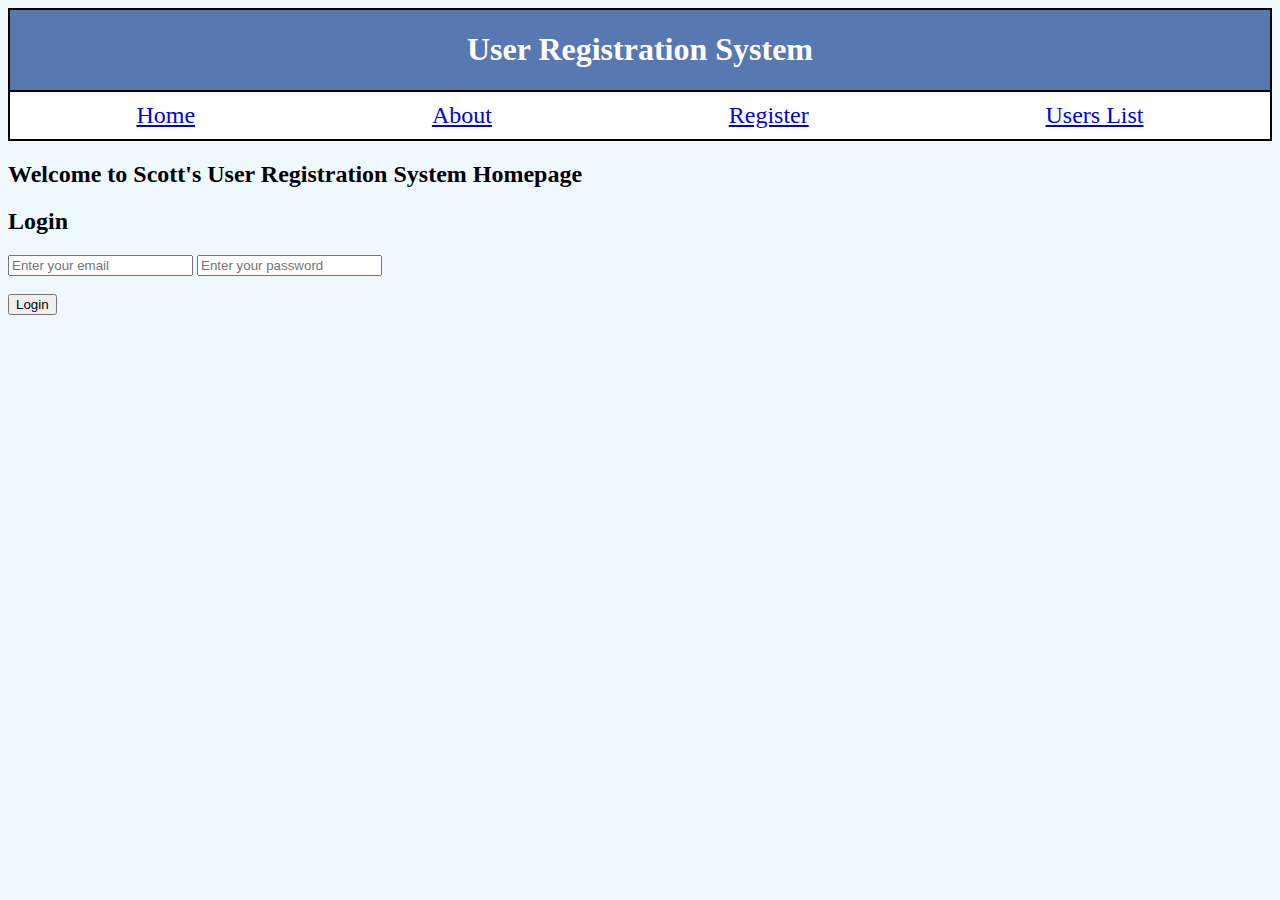
<file: index.html>
<!DOCTYPE html>
<html lang="en">
<head>
    <meta charset="UTF-8">
    <meta http-equiv="X-UA-Compatible" content="IE=edge">
    <meta name="viewport" content="width=device-width, initial-scale=1.0">
    <link rel="stylesheet"  href="styles/mystyle.css">
    <title>FSDI 105 S4</title>
</head>
<body>
  <header class="banner">
    <h1>User Registration System</h1>
  </header>

  <nav class="nav">
    <a class="nav-link active" aria-current="page" href="index.html">Home</a>
    <a class="nav-link" href="about.html">About</a>
    <a class="nav-link" href="register.html">Register</a>
    <a class="nav-link" href="users.html">Users List</a>
  </nav>

  <h2>Welcome to Scott's User Registration System Homepage</h2>

  <div>
    <h2>Login</h2>
    <div>
      <input type="email" placeholder="Enter your email" id="txtEmail">
      <input type="password" placeholder="Enter your password" id="txtPassword">
    </div>
    <br>
    <button id="btnLogin">Login</button>
  </div>



  <script src="https://code.jquery.com/jquery-3.6.3.min.js"></script>
  <script src="scripts/storeManager.js"></script>
  <script src="scripts/login.js"></script>
</body>
</html>
</file>
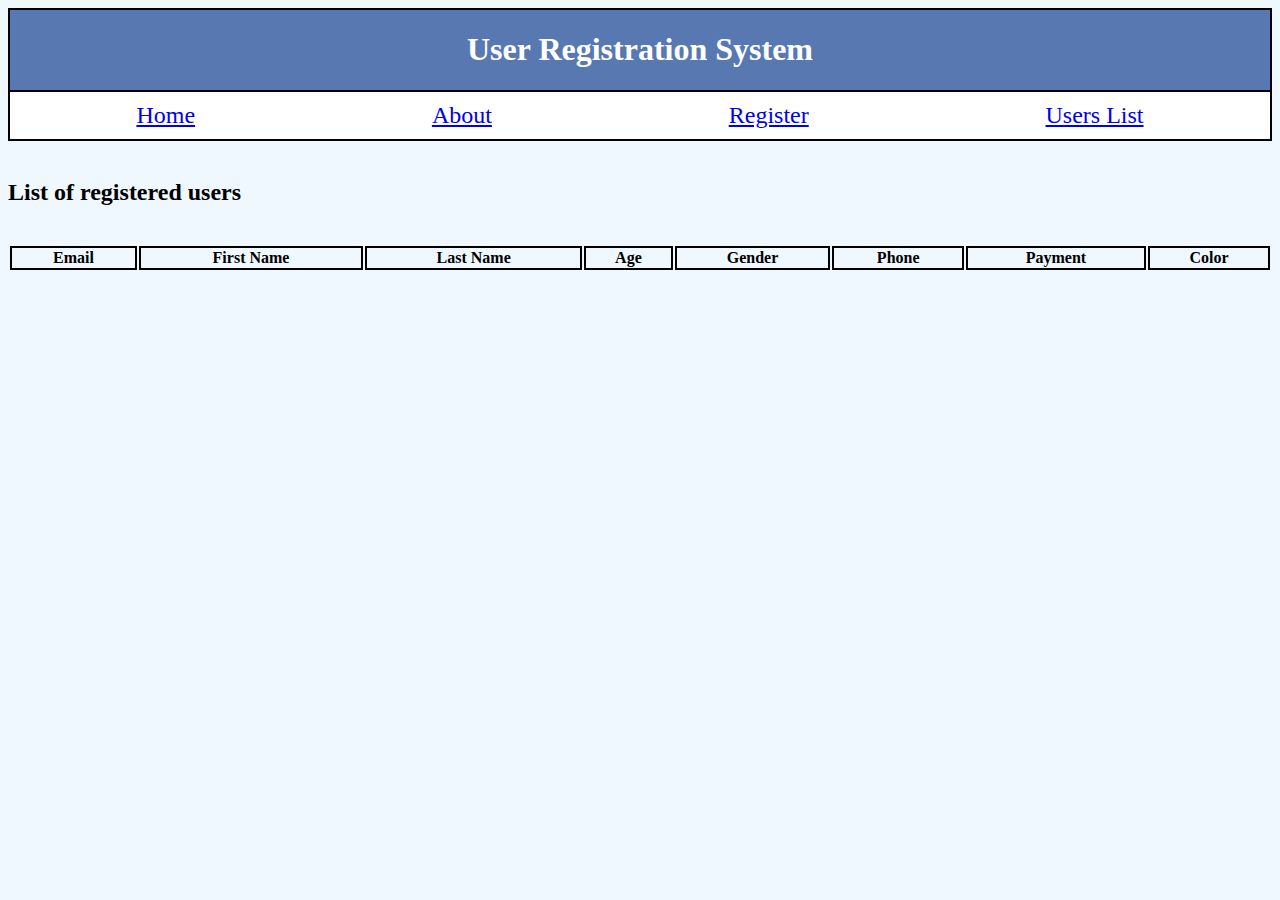
<file: users.html>
<!DOCTYPE html>
<html lang="en">
<head>
    <meta charset="UTF-8">
    <meta http-equiv="X-UA-Compatible" content="IE=edge">
    <meta name="viewport" content="width=device-width, initial-scale=1.0">
    <link rel="stylesheet"  href="styles/mystyle.css">
    <title>FSDI 105 S4</title>
</head>
<body>
    <header class="banner">
        <h1>User Registration System</h1>
    </header>

    <nav class="nav">
        <a class="nav-link active" aria-current="page" href="index.html">Home</a>
        <a class="nav-link" href="about.html">About</a>
        <a class="nav-link" href="register.html">Register</a>
        <a class="nav-link" href="users.html">Users List</a>
    </nav>

    <br>

    <h2>List of registered users</h2>

    <br>

    <table id="users">
        <thead>
            <th>Email</th>
            <th>First Name</th>
            <th>Last Name</th>
            <th>Age</th>
            <th>Gender</th>
            <th>Phone</th>
            <th>Payment</th>
            <th>Color</th>
        </thead>

        <tbody id="users-table">

        </tbody>
    </table>

    <script src="https://code.jquery.com/jquery-3.6.3.min.js"></script>
    <script src="scripts/storeManager.js"></script>
    <script src="scripts/users.js"></script>
</body>
</html>
</file>
<file: styles/mystyle.css>
body {
    background-color:aliceblue;
}

.banner{
    border: 2px solid black;
    text-align: center;
    background-color:rgb(87, 120, 177);
    color: white;
}

nav{
    display: flex;
    justify-content:space-around;
    align-items: center;
    background-color: white;
    border-left: 2px solid Black;
    border-right: 2px solid Black;
    border-bottom: 2px solid Black;
    height: 35px;
    padding: 6px 8px;
    font-size:x-large
}

.alert-error{
    background-color: rgb(255,194,194);
    border: 1px solid red;
}

#users{
    width:100%;
}

th{
    border: 2px solid black;
}

td{
    border: 1px solid black;
    text-align: center;
}
</file>
